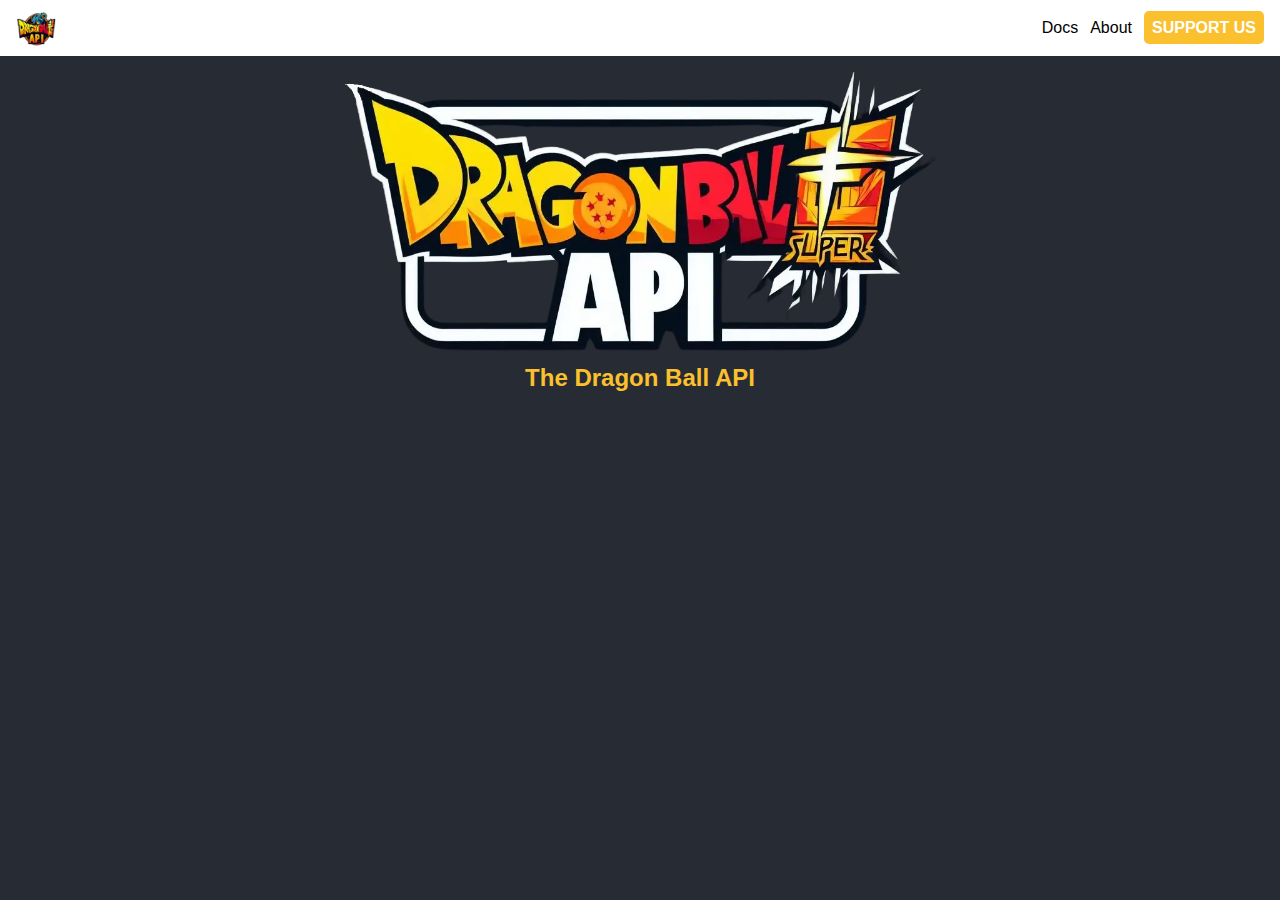
<file: src/index.html>
<!DOCTYPE html>
<html lang="en">

<head>
    <meta charset="UTF-8">
    <meta name="viewport" content="width=device-width, initial-scale=1.0">
    <title>Dragon Ball</title>
    <link rel="icon" href="./assets/icons/favicon-96x96.png" />
    <meta name="description" content="Página de dragon ball super chula">
    <link rel="stylesheet" href="styles/resets.css">
    <link rel="stylesheet" href="styles/theming.css">
    <link rel="stylesheet" href="styles/style.css">
</head>

<body>
    <header class="page__header-container">
        <img alt="Logo cabecera dragon ball" width="40px" height="40px" class="company__logo"
            src="./assets/imgs/db-logo-192x192.webp" />
        <ul class="page-nav__list">
            <li><a title="Navegar a la página de documentación" href="https://google.com"
                    class="page-nav__item">Docs</a></li>
            <li><a title="Navegar a la página sobre nosotros" href="https://google.com" class="page-nav__item">About</a>
            </li>
            <li><a title="Solictar nuestro soporte" href="https://google.com"
                    class="page-nav__item page-nav__item--primary">SUPPORT US</a></li>
        </ul>
    </header>
    <main>
        <section class="home-title__container">
            <img class="home__main-img" alt="Logo principal de la página de Dragon Ball"
                src="./assets/imgs/main-logo.webp" />
            <h1 class="page__title">The Dragon Ball API</h1>
        </section>
        <ul class="character-list__container">
        </ul>
    </main>
    <footer>

    </footer>
    <script src="./scripts/data.js"></script>
    <script src="./scripts/home.js"></script>
</body>

</html>
</file>
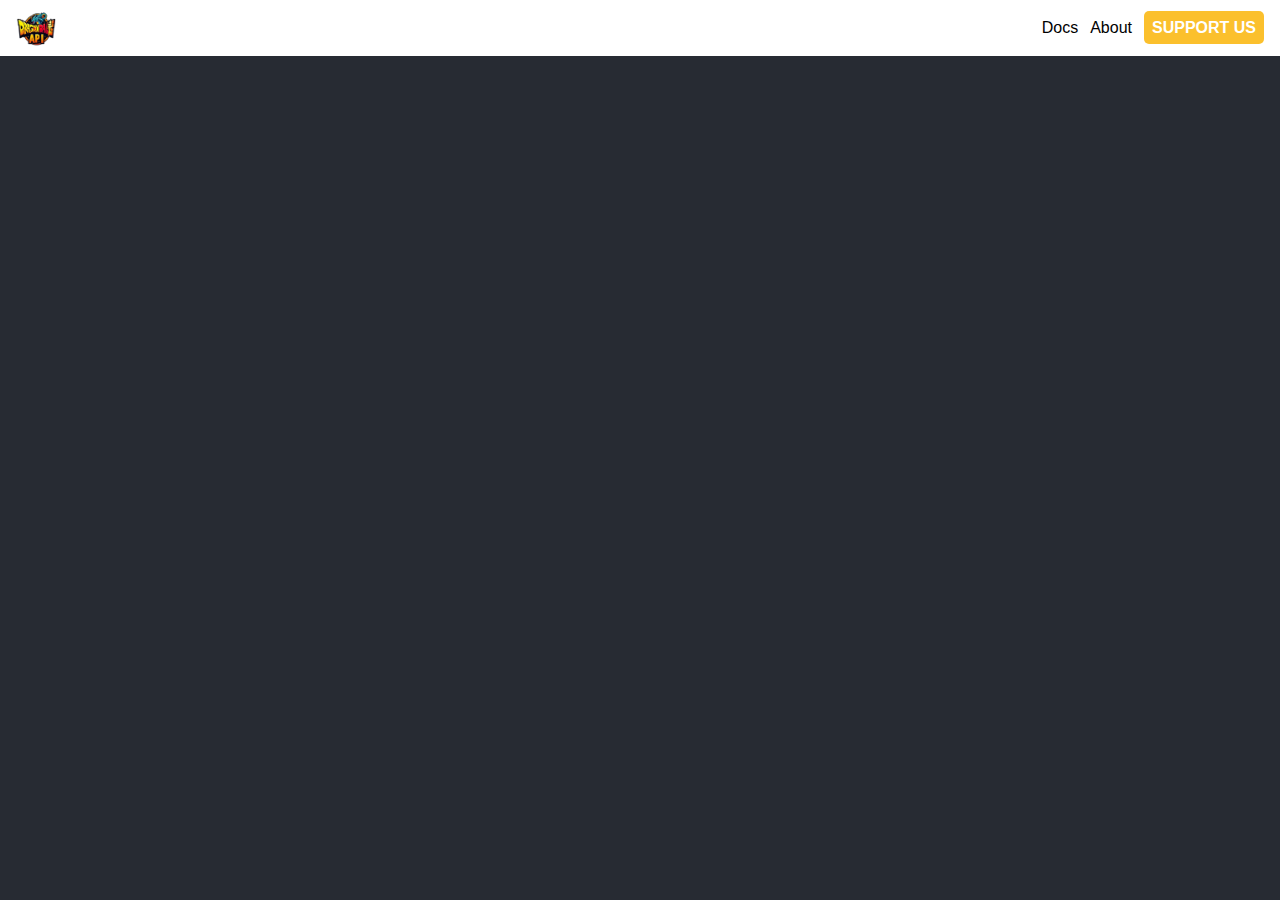
<file: src/detail.html>
<!DOCTYPE html>
<html lang="en">

<head>
    <meta charset="UTF-8">
    <meta name="viewport" content="width=device-width, initial-scale=1.0">
    <title>Detalle de personaje</title>
    <link rel="icon" href="./assets/icons/favicon-96x96.png" />
    <meta name="description" content="Página de detalle de un personaje de DB">
    <link rel="stylesheet" href="styles/resets.css">
    <link rel="stylesheet" href="styles/theming.css">
    <link rel="stylesheet" href="styles/style.css">
</head>

<body>

    <header class="page__header-container">
        <img alt="Logo cabecera dragon ball" width="40px" height="40px" class="company__logo"
            src="./assets/imgs/db-logo-192x192.webp" />
        <ul class="page-nav__list">
            <li><a title="Navegar a la página de documentación" href="https://google.com"
                    class="page-nav__item">Docs</a></li>
            <li><a title="Navegar a la página sobre nosotros" href="https://google.com" class="page-nav__item">About</a>
            </li>
            <li><a title="Solictar nuestro soporte" href="https://google.com"
                    class="page-nav__item page-nav__item--primary">SUPPORT US</a></li>
        </ul>
    </header>
    <main>

    </main>
    <script src="./scripts/data.js"></script>
    <script src="./scripts/detail.js"></script>
</body>

</html>
</file>
<file: src/styles/theming.css>
:root {
  --db-color-primary: #fbc02d;
  --db-color-secondary: #3c3e44;
  --db-page-bg: #272b33;

  --db-spacing-s: 8px;
  --db-spacing-md: 12px;
  --db-spacing-lg: 16px;

  --db-rounded-xs: 5px;
  --db-rounded-md: 10px;

  --db-elevation-md: 0 0 10px rgba(0, 0, 0, 0.1);

  --db-page-title-size: 24px;
}
</file>
<file: src/styles/style.css>
body {
  background-color: var(--db-page-bg, #eee);
  font-family: Roboto, Helvetica, Arial, sans-serif;
}

.page__header-container {
  display: flex;
  justify-content: space-between;
  min-height: 50px;
  padding: var(--db-spacing-s) var(--db-spacing-lg);
  background-color: #fff;
}

.page-nav__list {
  display: flex;
  gap: var(--db-spacing-md);
  align-items: center;
}

.page-nav__item {
  text-decoration: none;
  color: black;
}

.page-nav__item.page-nav__item--primary {
  background-color: var(--db-color-primary);
  padding: var(--db-spacing-s);
  color: #fff;
  border-radius: var(--db-rounded-xs);
  font-weight: bold;
}

.home-title__container {
  text-align: center;
  margin: var(--db-spacing-lg) 0;
}

.page__title {
  color: var(--db-color-primary);
  font-size: var(--db-page-title-size);
}

.home__main-img {
  width: 50vw;
}

.character-card__container {
  text-decoration: none;
  display: block;
  width: 200px;
  border-radius: var(--db-rounded-md);
  box-shadow: var(--db-elevation-md);
  background-color: var(--db-color-secondary);
}

.character-card__container--saiyan {
  border: 2px dashed var(--db-color-primary);
}

.character-card__header {
  background-image: url("../assets/imgs/character-header-bg.webp");
  background-size: cover;
  text-align: center;
}

.character-card__header img {
  max-width: 100px;
  transform: scale(1.25);
}

.character-card__body {
  color: #fff;
  padding: var(--db-spacing-s);
}

.character-card__body > * {
  margin-bottom: var(--db-spacing-md);
}

.character-description__title {
  font-size: 1.5rem;
}

.character-description__text--primary {
  color: var(--db-color-primary);
}

.character-description__text--z-fighter {
  color: red;
}

.character-list__container {
  display: grid;
  gap: var(--db-spacing-lg);
  grid-template-columns: repeat(auto-fit, minmax(250px, 1fr));
  justify-items: center;
}
</file>
<file: src/styles/resets.css>
* {
  margin: 0;
  padding: 0;
  box-sizing: border-box;
}

ul {
  list-style: none;
}
</file>
